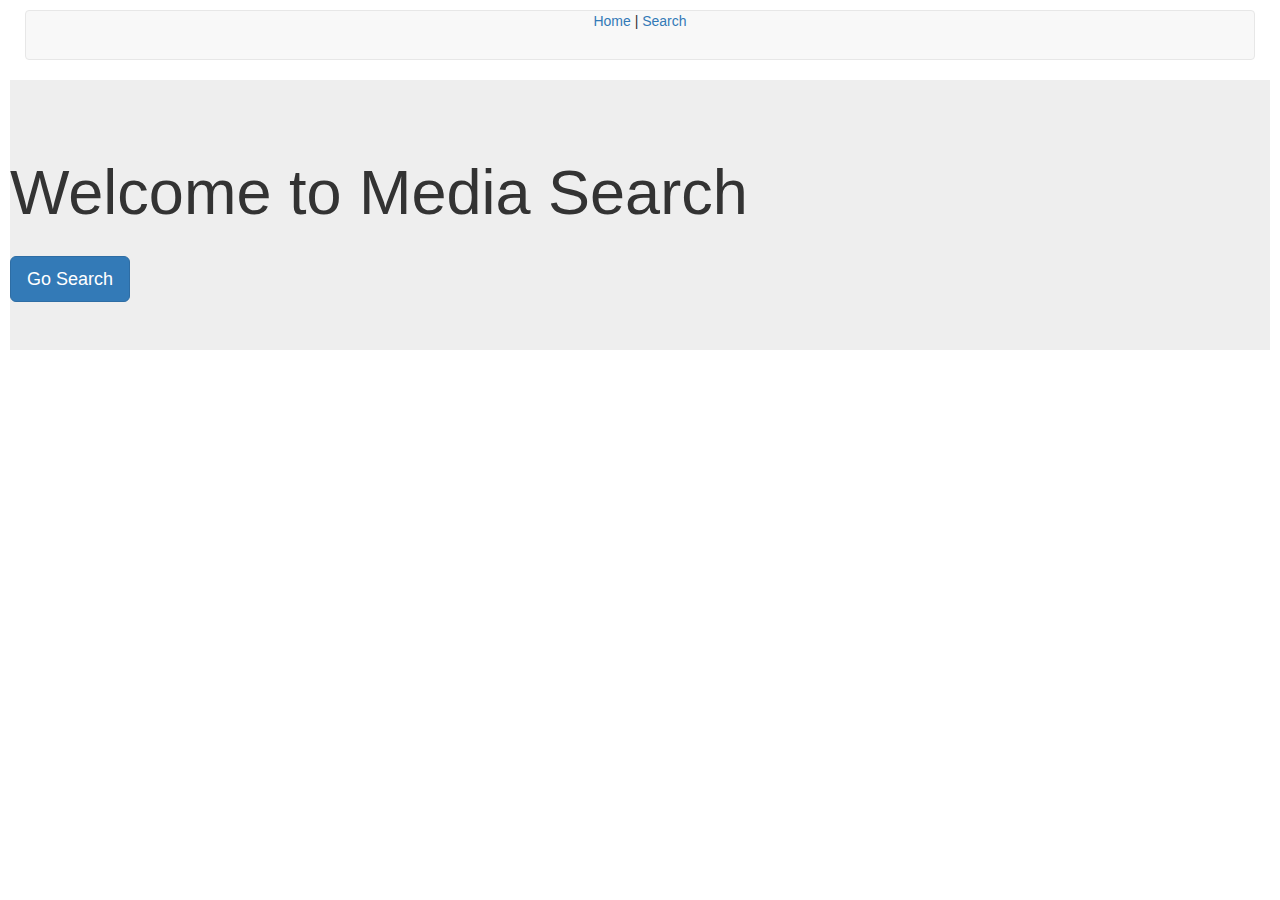
<file: media-search/index.html>
<!DOCTYPE html><html lang="en"><head><meta charset="utf-8"><meta name="viewport" content="width=device-width,initial-scale=1,shrink-to-fit=no"><meta name="theme-color" content="#000000"><link rel="manifest" href="./manifest.json"><link rel="shortcut icon" href="./favicon.ico"><link href="https://maxcdn.bootstrapcdn.com/bootstrap/3.3.7/css/bootstrap.min.css" rel="stylesheet"/><title>React App</title><link href="./static/css/main.31a55b78.css" rel="stylesheet"></head><body><noscript>You need to enable JavaScript to run this app.</noscript><div id="root"></div><script type="text/javascript" src="./static/js/main.5bea520d.js"></script></body></html>
</file>
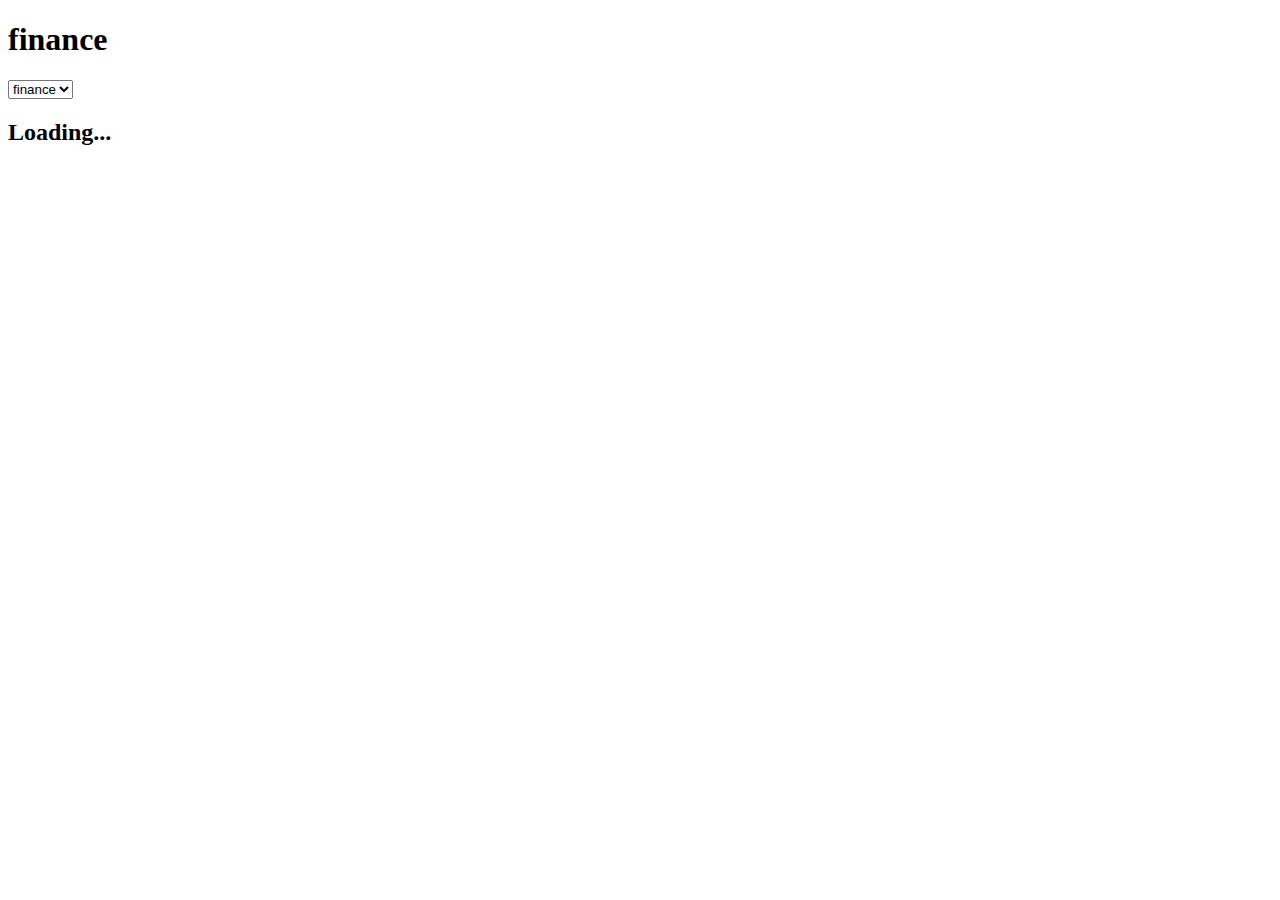
<file: reddit-search/index.html>
<!DOCTYPE html><html lang="en"><head><meta charset="utf-8"><meta name="viewport" content="width=device-width,initial-scale=1"><title>Redux Async Example</title></head><body><div id="root"></div><script type="text/javascript" src="./static/js/main.c1b89ed3.js"></script></body></html>
</file>
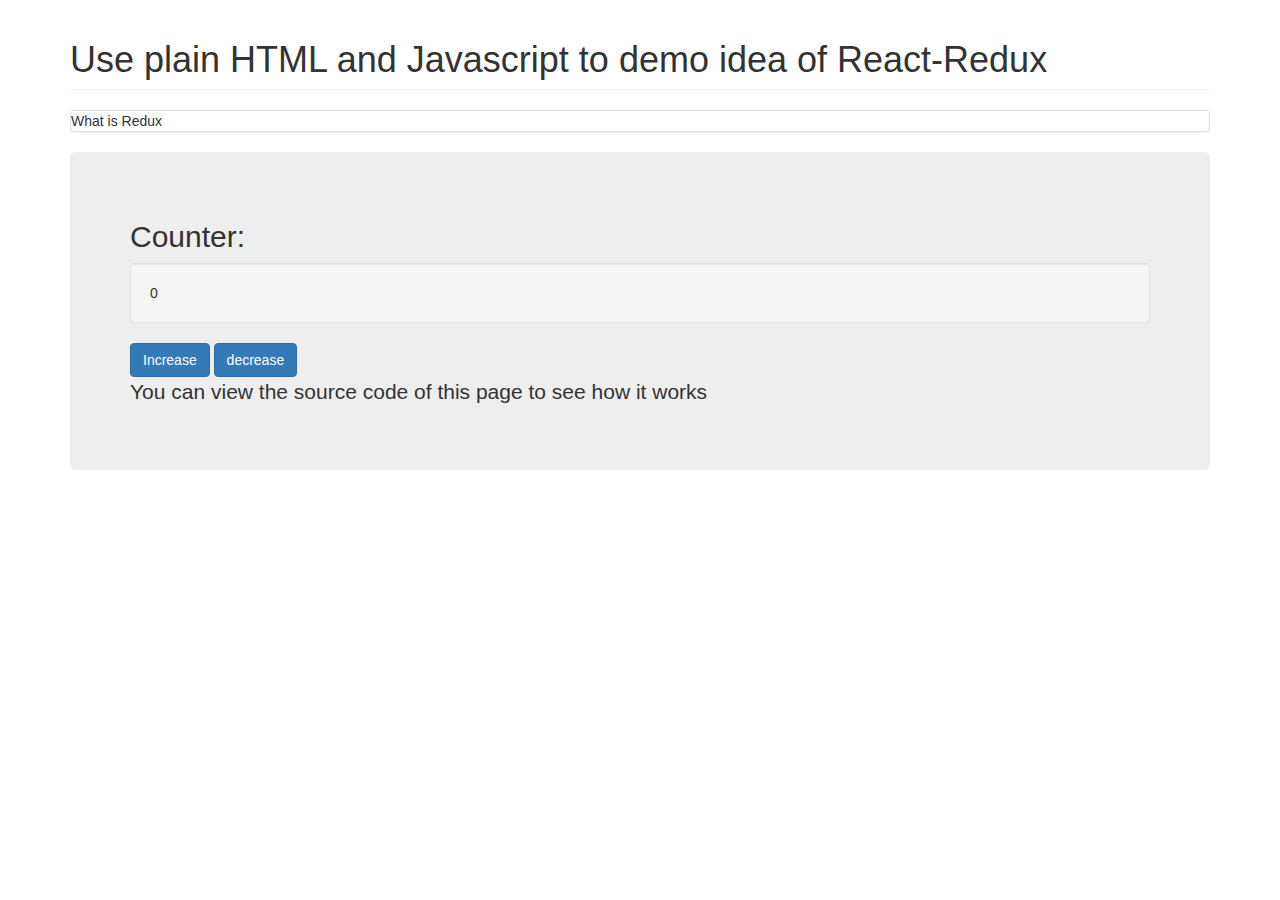
<file: simpleRedux/index.html>
<!DOCTYPE html>
<html>
  <head>
  <meta charset="utf-8">
  <title>Redux idea demo</title>
  <link rel="stylesheet" href="https://maxcdn.bootstrapcdn.com/bootstrap/3.3.7/css/bootstrap.min.css">
</head>
<body>
  <div class="container">
    <h1 class="page-header">Use plain HTML and Javascript to demo idea of React-Redux</h1>
    <div class="panel panel-default">
      <div class="pannel-body">
        <details>
          <summary>What is Redux</summary>
          <dl>
            <dt>Store</dt>
            <dd>store of data, it should be single source for redux/flux</dd>
            <dt>Dispatcher</dt>
            <dt>Reducer</dt>
          </dl>
        </details>
      </div>
    </div>
    <div class="jumbotron">
      <h2>Counter:</h2>
      <div id="counter" class="well"> 0 </div>
      <button id="increase" onclick="increaseCount()" class="btn btn-primary">Increase</button>
      <button id="decrease" onclick="decreaseCount()" class="btn btn-primary"> decrease </button>
      <p>You can view the source code of this page to see how it works</p>
    </div>
  </div>
</body>
<script>
	const counter = (state = 0, action) =>{
	switch(action.type){
  	case 'INCREMENT':
    	return state +1;
    case 'DECREMENT':
    	return state -1;
    default:
    	return state;
  }
}

const createStore = (reducer) =>{
	let state;
  let listeners = [];
  
  const getState = ()=> state;
  
  const dispatch = (action) =>{
  	state = reducer(state, action);
    console.log("number of listeners", listeners.length);
    listeners.forEach(listener => listener());
  }
  
  const subscribe = (listener)=>{
  	listeners.push(listener);
  }
  dispatch({});//initialization
  
  return {getState, dispatch, subscribe};
};

const store = createStore(counter);//bind with reducer
console.log(store.getState());

const render = ()=>{
	document.getElementById("counter").innerText = store.getState();
}

store.subscribe(render);
//render();
actionCallback = (actionType) =>{
	return ()=>{
		store.dispatch({type:actionType});
  }
}
increaseCount = actionCallback("INCREMENT");
decreaseCount = actionCallback("DECREMENT");
</script>

</html>
</file>
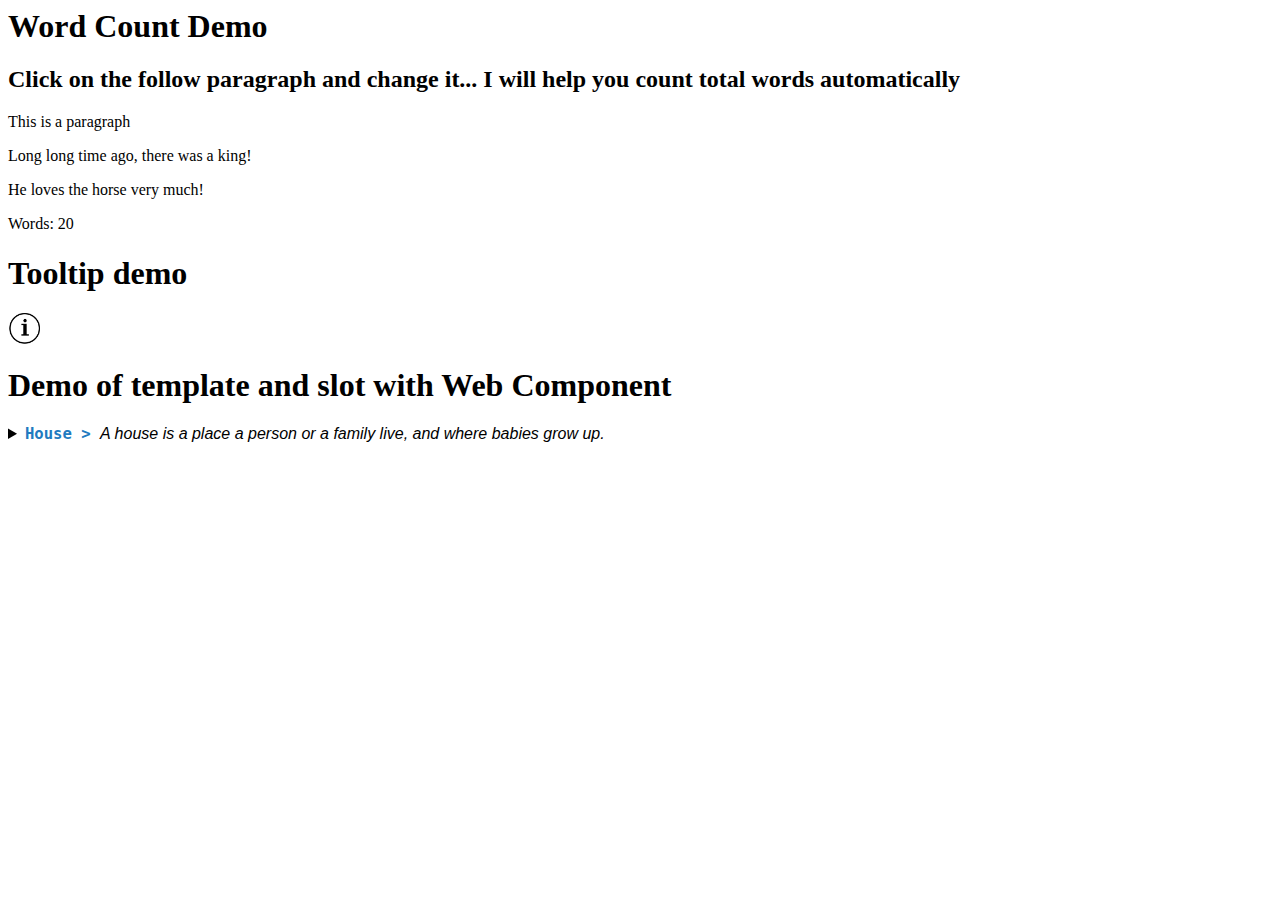
<file: webcomponents/WebComp.html>
<DOCTYPE <!DOCTYPE html>
<html>
<head>
    <meta charset="utf-8" />
    <title>Demo of Web Components</title>
    <meta name="viewport" content="width=device-width, initial-scale=1">
    <!--
    <link rel="stylesheet" type="text/css" media="screen" href="main.css" />
    -->
</head>
<body>
    <h1>Word Count Demo</h1>
    <h2>Click on the follow paragraph and change it... I will help you count total words automatically</h2>
    <article contenteditable="true">
        <p>This is a paragraph</p>
        <p>Long long time ago, there was a king!</p>
        <p> He loves the horse very much!</p>
        <p is="word-count"></p>
    </article>
    <script src="WorldCount.js"></script>
    <h1>Tooltip demo</h1>
    <popup-info img="img/alt.png" text="Whatever info you put here wull be displayed as prompt" ></popup-info>
    <script src="PopUpInfo.js"></script>
    <h1>Demo of template and slot with Web Component</h1>
    <template id="element-details-template">
        <style>
            details {font-family: "Open Sans Light",Helvetica,Arial}
            .name {font-weight: bold; color: #217ac0; font-size: 120%}
            h4 { margin: 10px 0 -8px 0; }
            h4 span { background: #217ac0; padding: 2px 6px 2px 6px }
            h4 span { border: 1px solid #cee9f9; border-radius: 4px }
            h4 span { color: white }
            .attributes { margin-left: 22px; font-size: 90% }
            .attributes p { margin-left: 16px; font-style: italic }
        </style>
        <details>
            <summary>
                <span>
                    <code class="name"> &it;<slot name='element-name'>NEED NAME</slot> &gt; </code>
                    <i class="desc"><slot name="description">NEED DESCRIPTION</slot></i>
                </span>
            </summary>
            <div class="attributes">
                <h4><span>Attributes</span></h4>
                <slot name="attributes"><p>NONE</p></slot>
            </div>
        </details>
    </template>

    <element-details>
        <span slot="element-name">House</span>
        <span slot="description"> A house is a place a person or a family live, and where babies grow up.</span>
        <dl slot="attributes">
            <dt>Address</dt>
            <dd>Where the house locate, specified with civic number, street name, city name, province name, and country</dd>
            <dt>Owner</dt>
            <dd>The person(s) who purchased the house, and has title on the asset certificate</dd>
        </dl>
    </element-details>
    <script src="ElementDetails.js"></script>
</body>
</html>
</file>
<file: media-search/static/css/main.31a55b78.css>
body{margin:10px;padding:0;font-family:Helvetica,Arial,Sans-Serif,sans-serif;background:#fff}.title{padding:2px;overflow:hidden;display:block}.select-video,.selected-image{height:500px}.select-video video,.selected-image img{width:100%;height:450px}.image-thumbnail,.video-thumbnail{display:-ms-flexbox;display:flex;-ms-flex-pack:distribute;justify-content:space-around;overflow:auto;overflow-y:hidden}.image-thumbnail img,.video-thumbnail video{width:70px;height:70px;padding:1px;border:1px solid grey}
/*# sourceMappingURL=main.31a55b78.css.map*/
</file>
